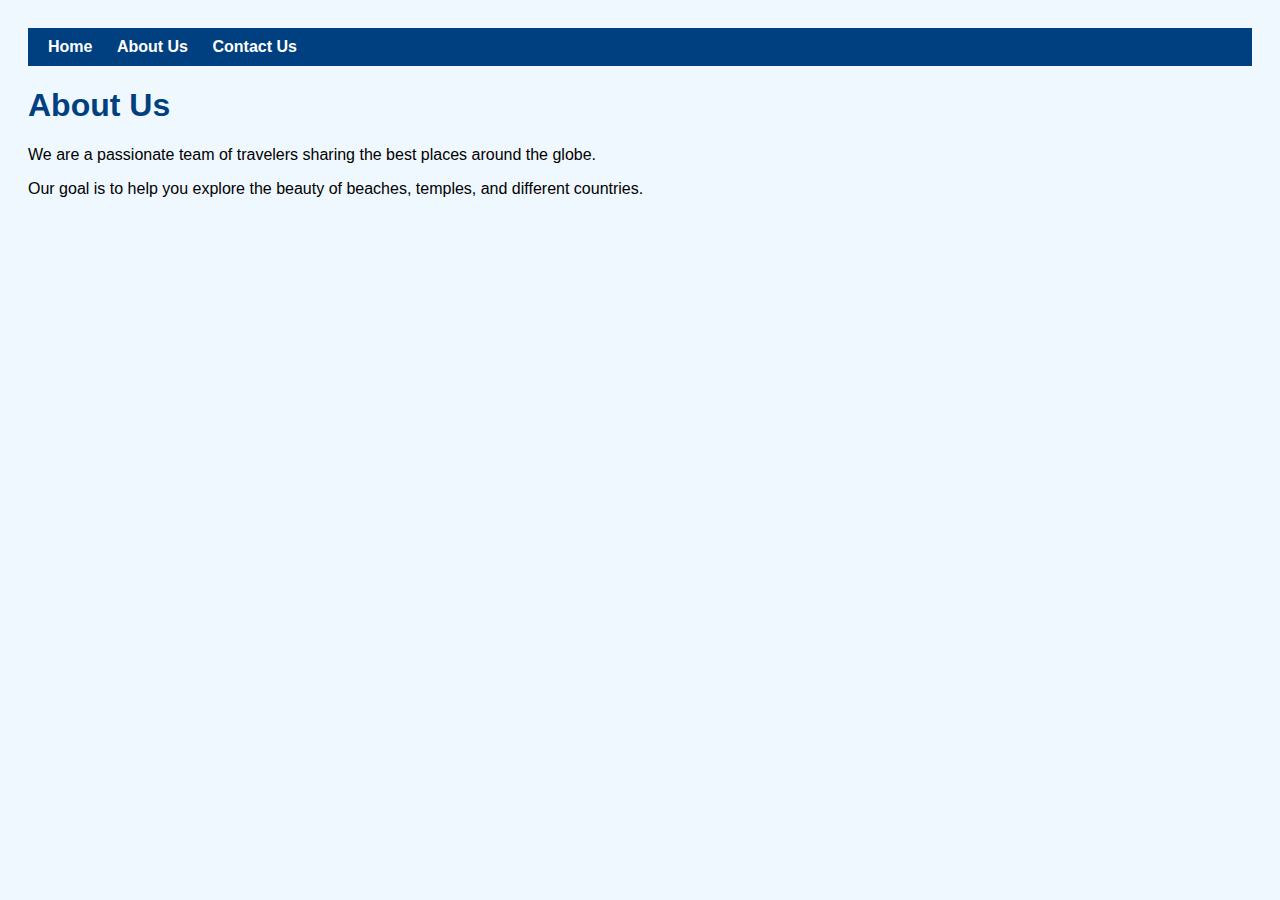
<file: about.html>
<!DOCTYPE html>
<html>
<head>
  <title>About Us | Travel Guide</title>
  <link rel="stylesheet" href="style.css">
</head>
<body>
  <nav>
    <a href="index.html">Home</a>
    <a href="about.html">About Us</a>
    <a href="contact.html">Contact Us</a>
  </nav>

  <h1>About Us</h1>
  <p>We are a passionate team of travelers sharing the best places around the globe.</p>
  <p>Our goal is to help you explore the beauty of beaches, temples, and different countries.</p>
</body>
</html>
</file>
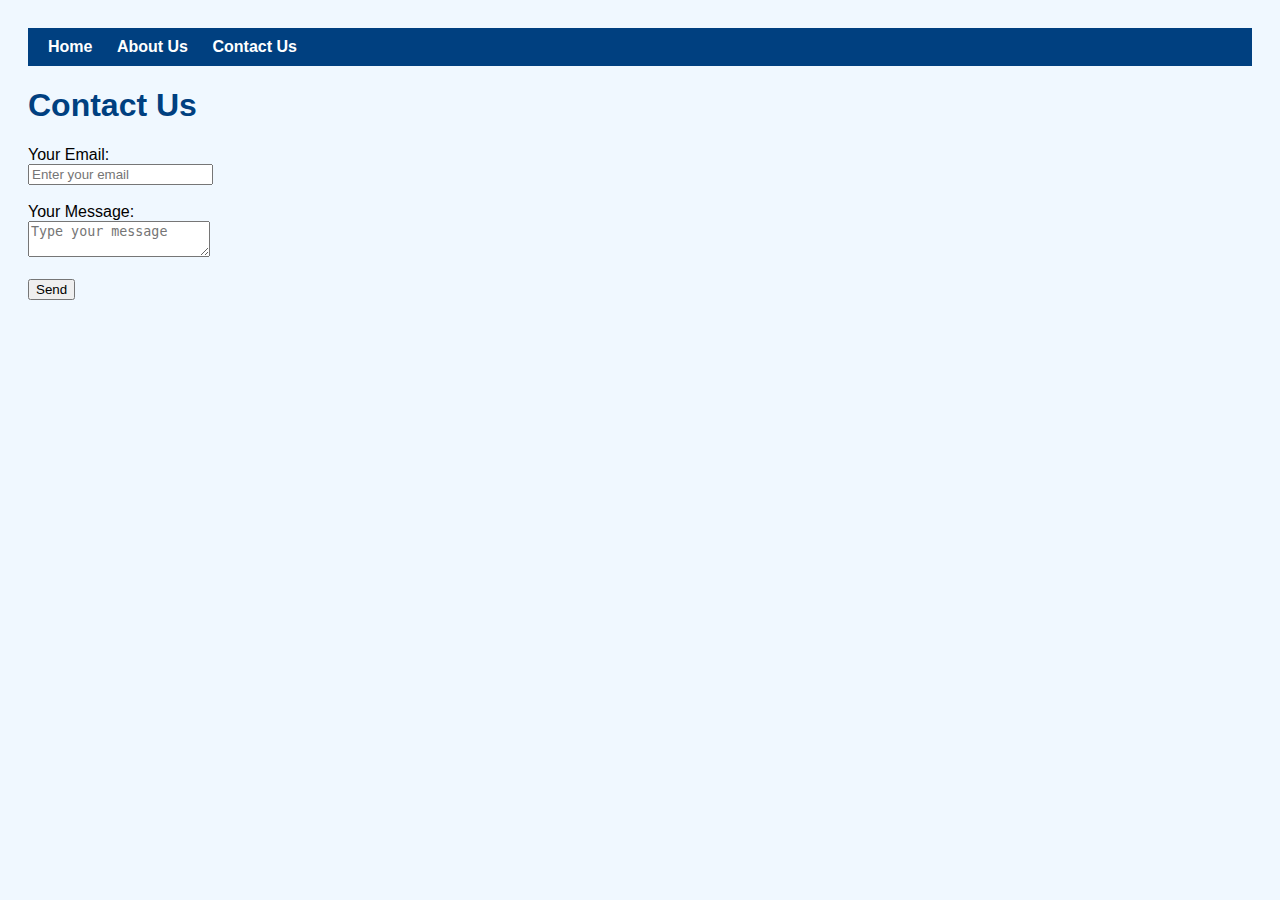
<file: contact.html>
<!DOCTYPE html>
<html>
<head>
  <title>Contact Us | Travel Guide</title>
  <link rel="stylesheet" href="style.css">
</head>
<body>
  <nav>
    <a href="index.html">Home</a>
    <a href="about.html">About Us</a>
    <a href="contact.html">Contact Us</a>
  </nav>

  <h1>Contact Us</h1>
  <form>
    <label>Your Email:</label><br>
    <input type="email" placeholder="Enter your email" required><br><br>
    <label>Your Message:</label><br>
    <textarea placeholder="Type your message" required></textarea><br><br>
    <button type="submit">Send</button>
  </form>
</body>
</html>
</file>
<file: style.css>
body {
  font-family: Arial, sans-serif;
  background-color: #f0f8ff;
  padding: 20px;
}

nav {
  background-color: #004080;
  padding: 10px;
  margin-bottom: 20px;
}

nav a {
  color: white;
  margin: 10px;
  text-decoration: none;
  font-weight: bold;
}

h1, h2 {
  color: #004080;
}

img {
  margin: 10px;
  border: 2px solid #ccc;
}
</file>
